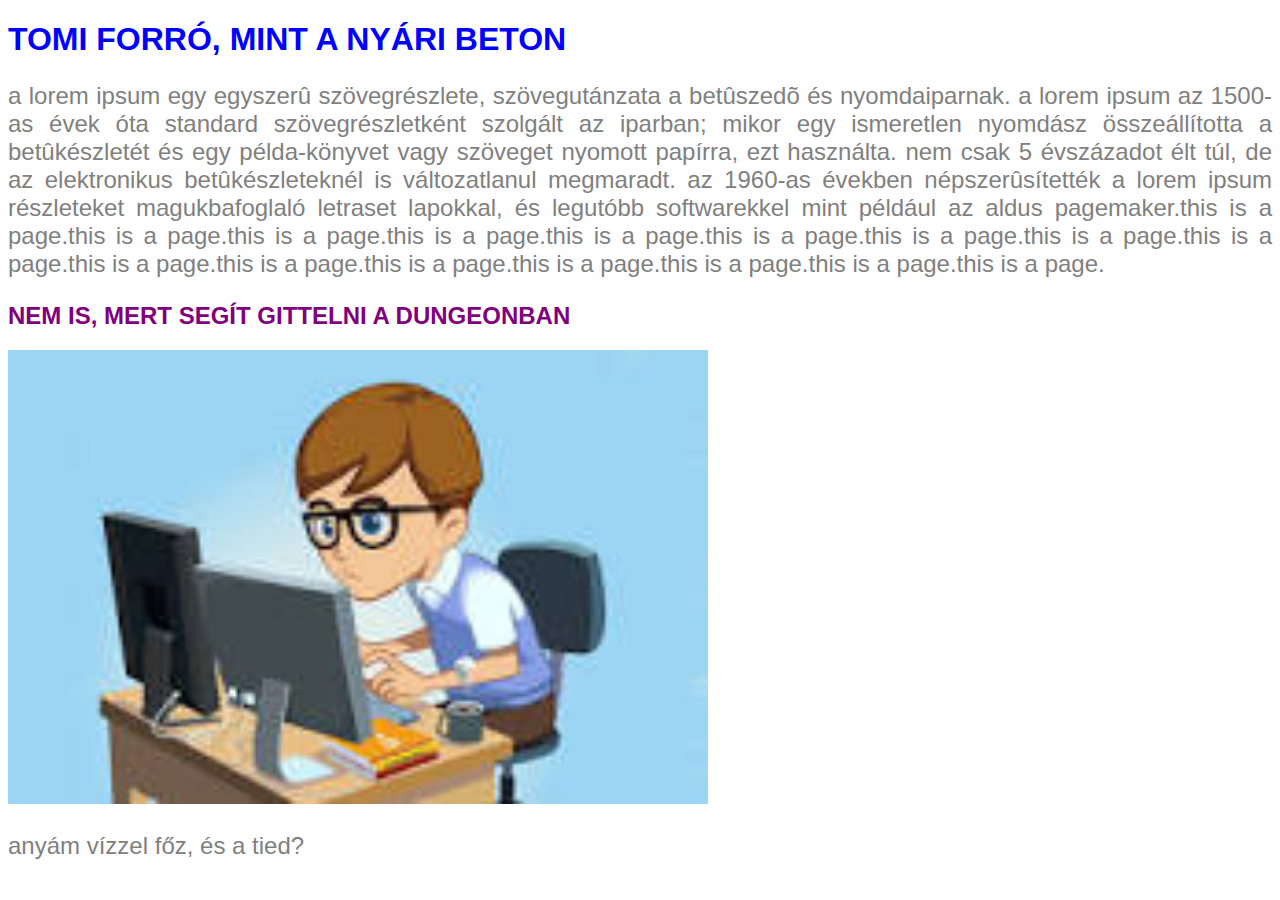
<file: s3gyak/index.html>
<!DOCTYPE html>
<html lang="en">
<head>
    <meta charset="UTF-8">
    <meta name="viewport" content="width=device-width, initial-scale=1.0">
    <title>Document</title>

    <link rel="stylesheet" href="css/style.css">
</head>
<body>
    <h1>Tomi forró, mint a nyári beton</h1>
    <p>A Lorem Ipsum egy egyszerû szövegrészlete, szövegutánzata a betûszedõ és nyomdaiparnak. A Lorem Ipsum az 1500-as évek óta standard szövegrészletként szolgált az iparban; mikor egy ismeretlen nyomdász összeállította a betûkészletét és egy példa-könyvet vagy szöveget nyomott papírra, ezt használta. Nem csak 5 évszázadot élt túl, de az elektronikus betûkészleteknél is változatlanul megmaradt. Az 1960-as években népszerûsítették a Lorem Ipsum részleteket magukbafoglaló Letraset lapokkal, és legutóbb softwarekkel mint például az Aldus Pagemaker.This is a page.This is a page.This is a page.This is a page.This is a page.This is a page.This is a page.This is a page.This is a page.This is a page.This is a page.This is a page.This is a page.This is a page.This is a page.This is a page.</p>
    <h2>Nem is, mert segít gittelni a dungeonban</h2>
    <img src="img/programmer.jpg" alt="Programmer">
    <p>Anyám vízzel főz, és a tied?</p>
</body>
</html>
</file>
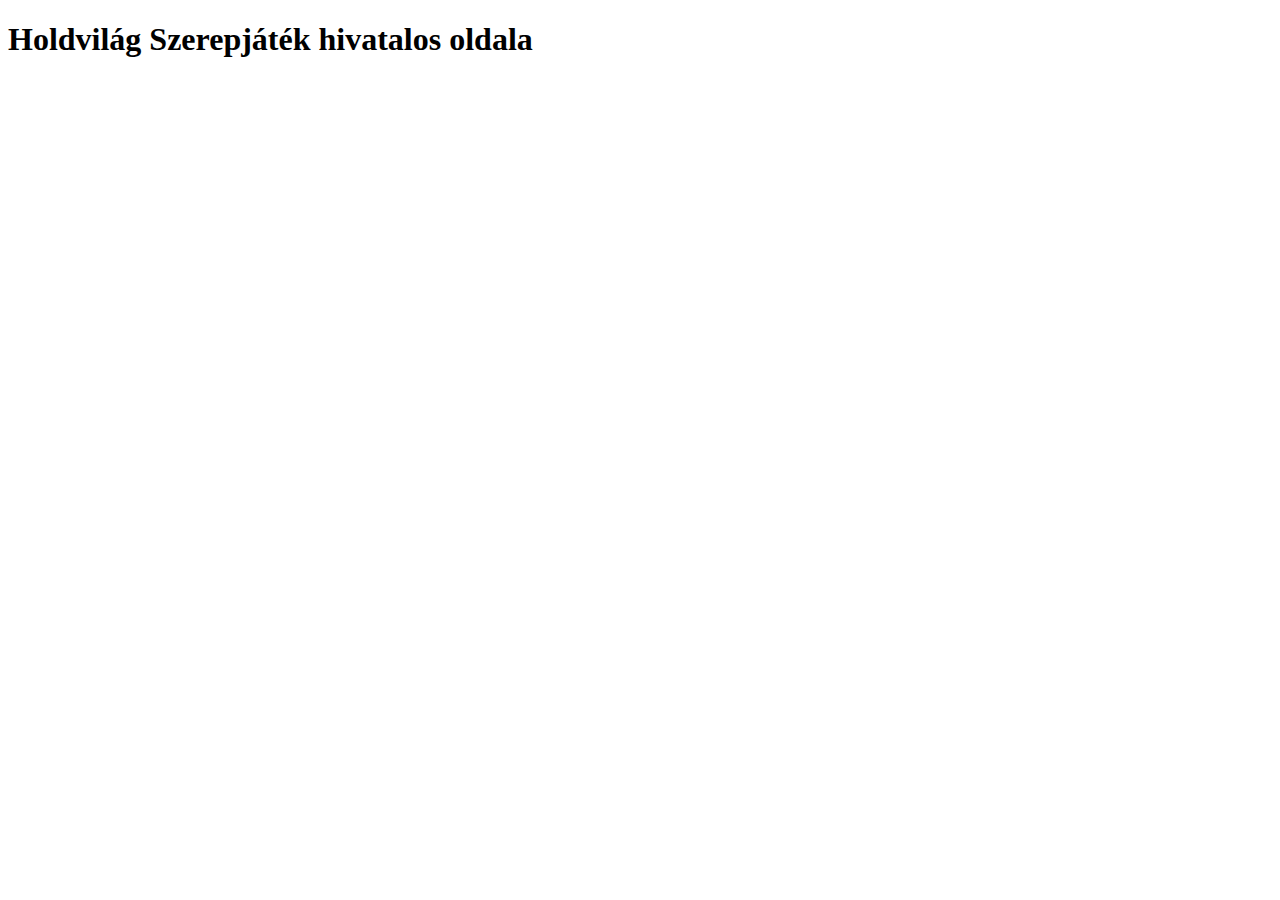
<file: s3gyak/HV.html>
<!DOCTYPE html>
<html lang="en">
<head>
    <meta charset="UTF-8">
    <meta name="viewport" content="width=device-width, initial-scale=1.0">
    <title>Document</title>
</head>
<body>
    <h1>Holdvilág Szerepjáték hivatalos oldala</h1>
</body>
</html>
</file>
<file: s3gyak/css/style.css>
@font-face {
    font-family: "Oswald";
    src: url("fonts/Oswald-Bold.ttf");
    font-weight: 500;
}
@font-face {
    font-family: "Oswald-large";
    src: url("fonts/Oswald-ExtraLight.ttf");
    font-weight: 500;
}

@import url('https://fonts.googleapis.com/css2?family=Roboto:wght@300&family=Ubuntu&display=swap');
html {text-transform: uppercase;}

h1 {
    color: blue; 
    font-family: 'Roboto', sans-serif; 
    text-align: justify;
}

h2 {
    
    color: purple;
    font-family: Arial, Helvetica, sans-serif
    ;
}

p {
    color: grey;
font-size: 24px;
font-family: 'Ubuntu', sans-serif;
text-align: justify;
text-transform: lowercase;
line-height: normal;
font-weight: lighter;
}
img {
    width: 700px;
}
</file>
